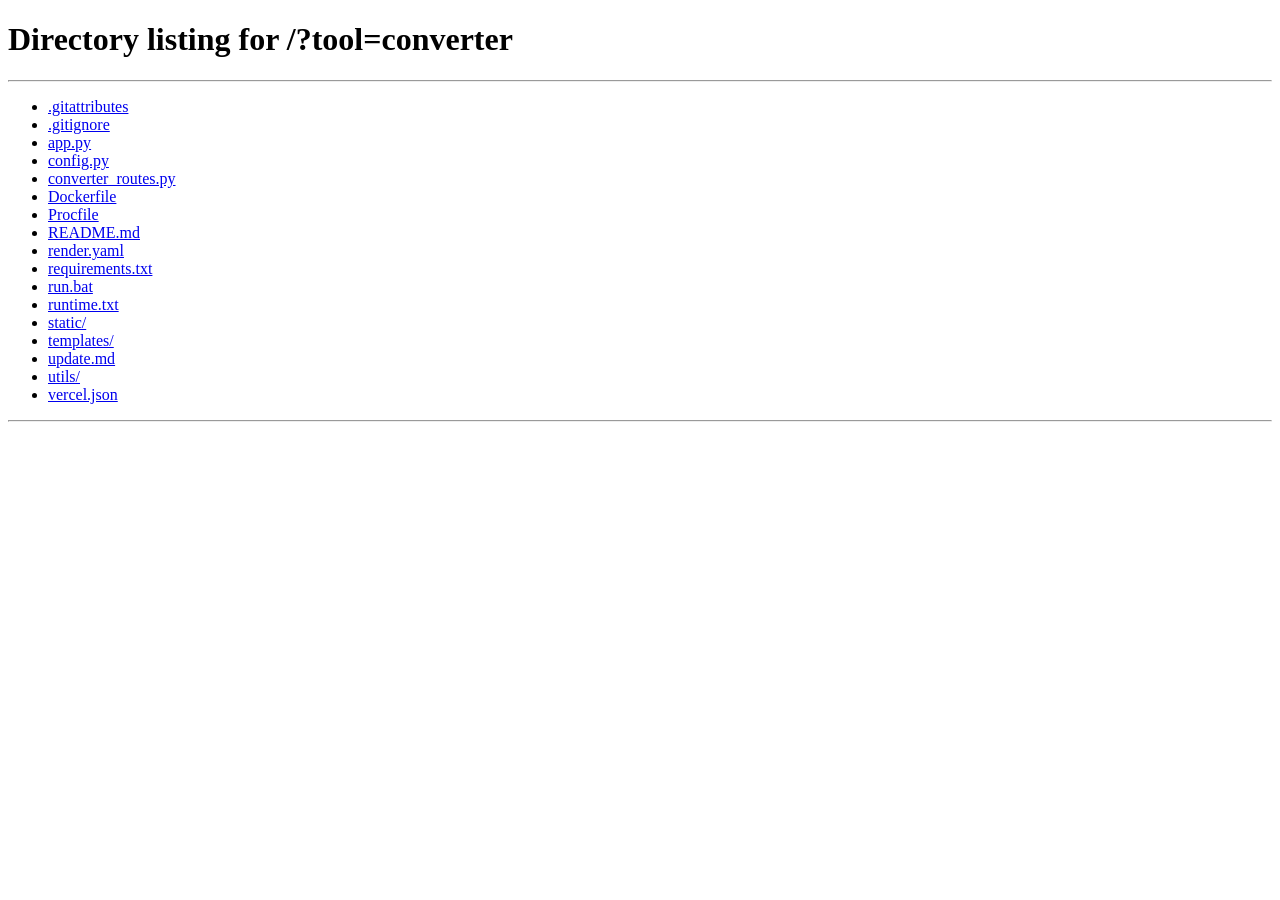
<file: templates/converter.html>
<!DOCTYPE html>
<html lang="en">
<head>
<meta charset="UTF-8">
<meta http-equiv="refresh" content="0; url=/?tool=converter">
<title>Redirecting to Universal File Converter...</title>
<script>
  window.location.replace("/?tool=converter");
</script>
</head>
<body style="background:#0d0c0a;color:#f0e8d2;font-family:sans-serif;display:flex;align-items:center;justify-content:center;height:100vh;margin:0">
  <p>Redirecting to <a href="/?tool=converter" style="color:#00dcb4">Universal File Converter</a>...</p>
</body>
</html>
</file>
